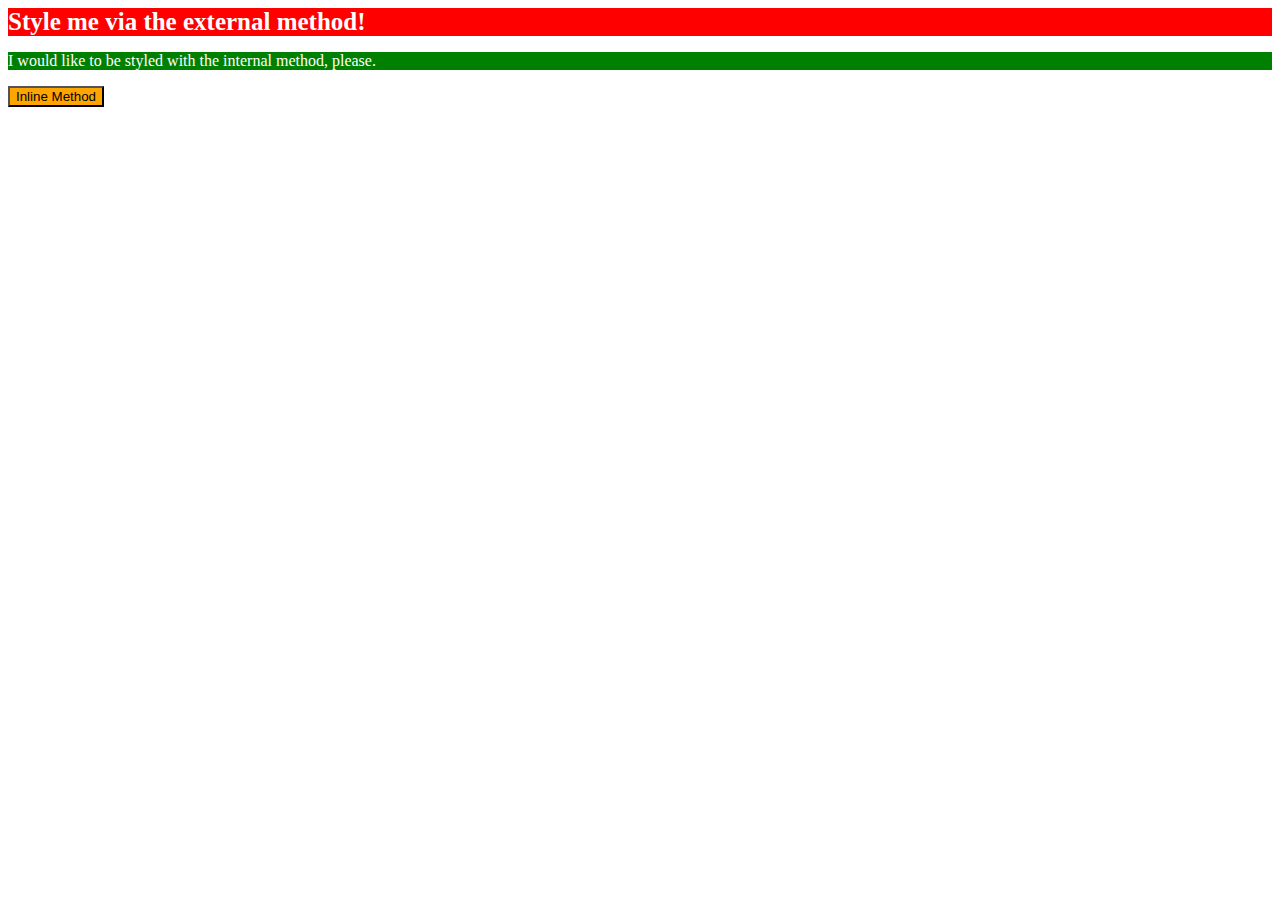
<file: foundations/01-css-methods/index.html>
<!DOCTYPE html>
<html lang="en">
<head>
  <meta charset="UTF-8">
  <meta http-equiv="X-UA-Compatible" content="IE=edge">
  <meta name="viewport" content="width=device-width, initial-scale=1.0">
  <title>Methods for Adding CSS</title>
  <link rel = "stylesheet" href="./styles.css">

  <style>
    p{
      background-color: green;
      color: white; 
    }
  </style>
</head>

<body>
  <div id = "first">Style me via the external method!</div>
  <p>I would like to be styled with the internal method, please.</p>
  <button style = "background-color: orange; color: black">Inline Method</button>
</body>
</html>
</file>
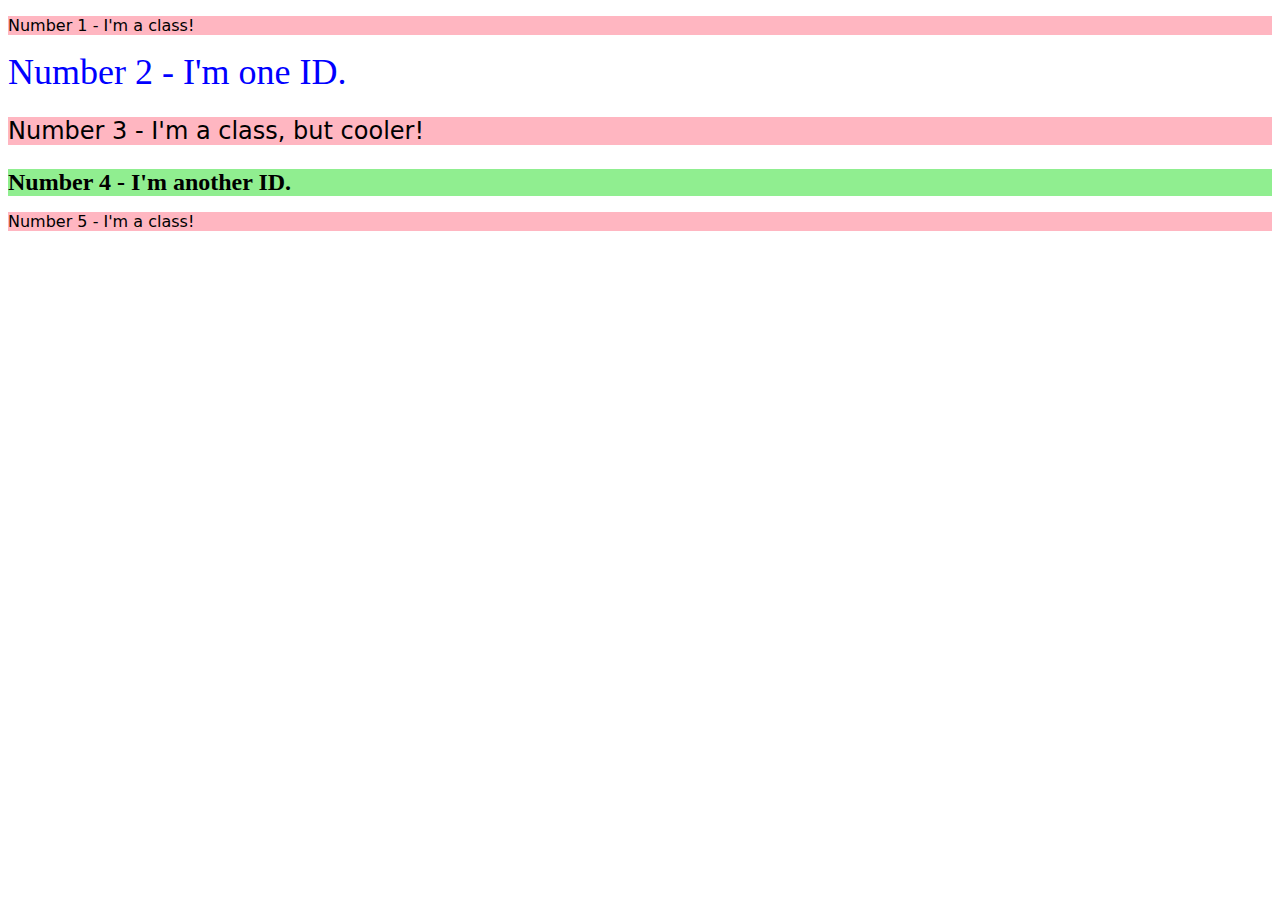
<file: foundations/02-class-id-selectors/index.html>
<!DOCTYPE html>
<html lang="en">
<head>
  <meta charset="UTF-8">
  <meta http-equiv="X-UA-Compatible" content="IE=edge">
  <meta name="viewport" content="width=device-width, initial-scale=1.0">
  <title>Class and ID Selectors</title>
  <link rel="stylesheet" href="style.css">
</head>
<body>
  <p>Number 1 - I'm a class!</p>
  <div id = "two">Number 2 - I'm one ID.</div>
  <p id = "three">Number 3 - I'm a class, but cooler!</p>
  <div id = "four">Number 4 - I'm another ID.</div>
  <p>Number 5 - I'm a class!</p>
</body>
</html>
</file>
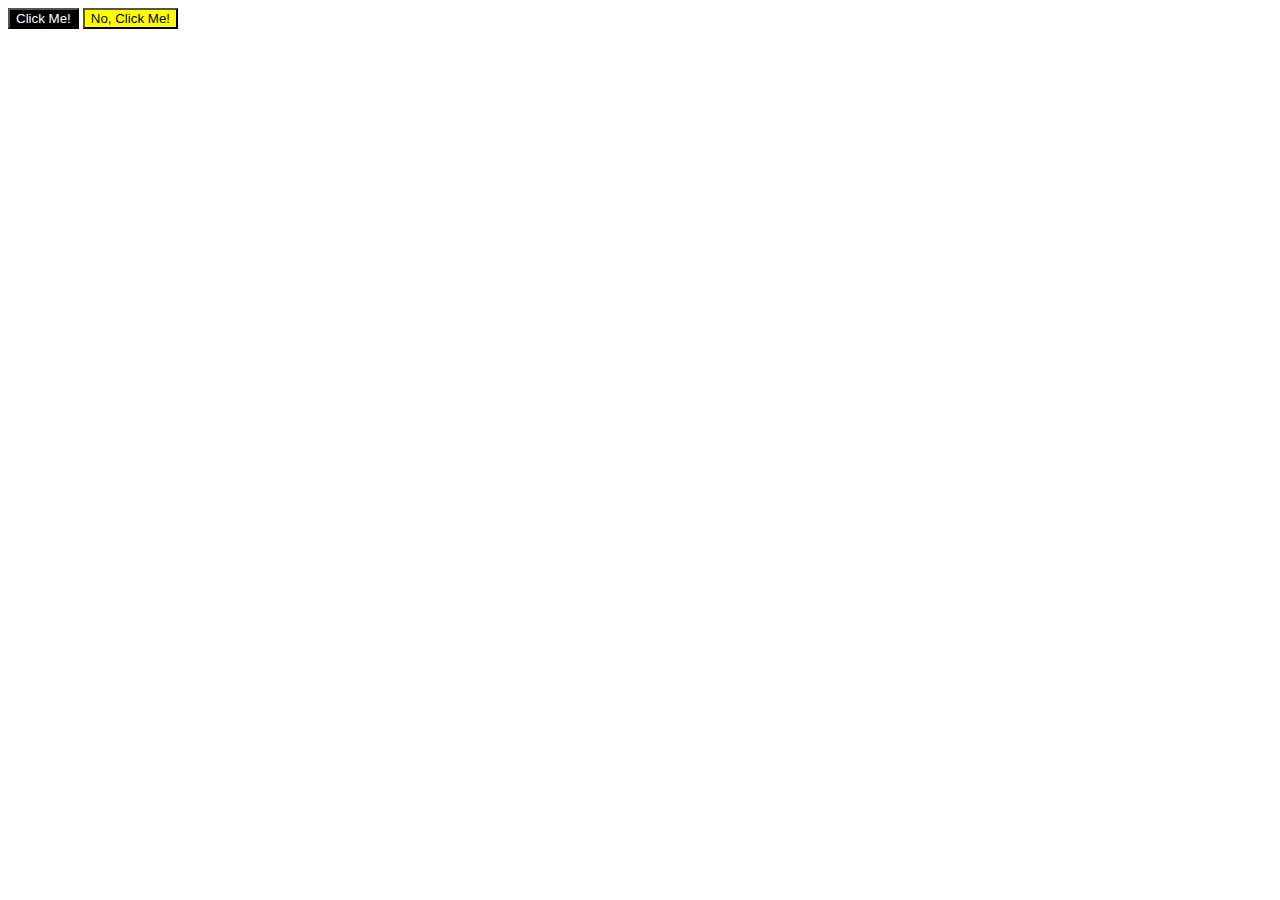
<file: foundations/03-grouping-selectors/index.html>
<!DOCTYPE html>
<html lang="en">
<head>
  <meta charset="UTF-8">
  <meta http-equiv="X-UA-Compatible" content="IE=edge">
  <meta name="viewport" content="width=device-width, initial-scale=1.0">
  <title>Grouping Selectors</title>
  <link rel="stylesheet" href="style.css">
</head>
<body>
  <button id = "first">Click Me!</button>
  <button id = "second">No, Click Me!</button>
</body>
</html>
</file>
<file: foundations/01-css-methods/styles.css>
div{
    background-color: red;
    color: white;
    font-size: 25px;
    font-weight: bold;
}
</file>
<file: foundations/02-class-id-selectors/style.css>
p{
    background-color:lightpink ;
    font-family: 'Verdana' , "DejaVu Sans", "sans-serif";
}

#two{
    color: blue;
    font-size: 36px;
}

#three{
    font-size: 24px;
}

#four{
    background-color: lightgreen;
    font-size: 24px;
    font-weight: bold;
}
</file>
<file: foundations/03-grouping-selectors/style.css>
#first{
    background-color: black;
    color: white;
}

#second{
    background-color: yellow;
}

#button{
    font-size: 28px;
    font-family: 'Helvetica', 'Times New Roman', 'sans-serif';
}
</file>
